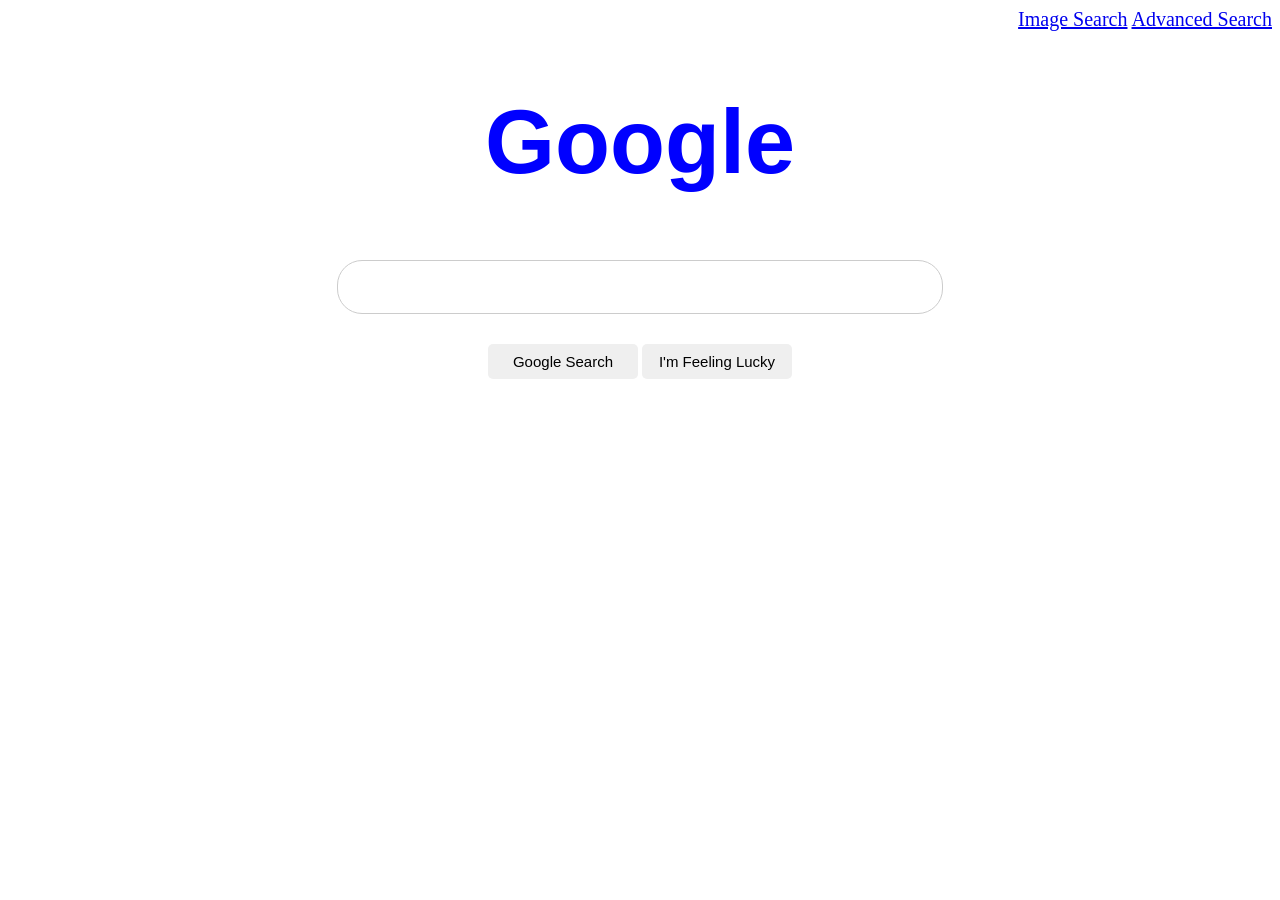
<file: index.html>
<!DOCTYPE html>
<html lang="en">
    <head>
        <title>Search</title>
    </head>
    
   <link rel="stylesheet" href="index.css">
    <body>
        <div id="hello">
             <a href="index1.html">Image Search</a>
             <a href="index2.html">Advanced Search</a>
             
            </div>
            <div id="container">
            <div><h1>Google</h1></div>
            <form action="https://www.google.com/search">
                <div class="border_radius"><input type="text" name="q"></div>
                <div id="foo">
                    <input type="submit" value="Google Search">
                    <input type="submit" name="btnI" value="I'm Feeling Lucky">
                </div>
            </form>
            </div>
    

    </body>
</html>
</file>
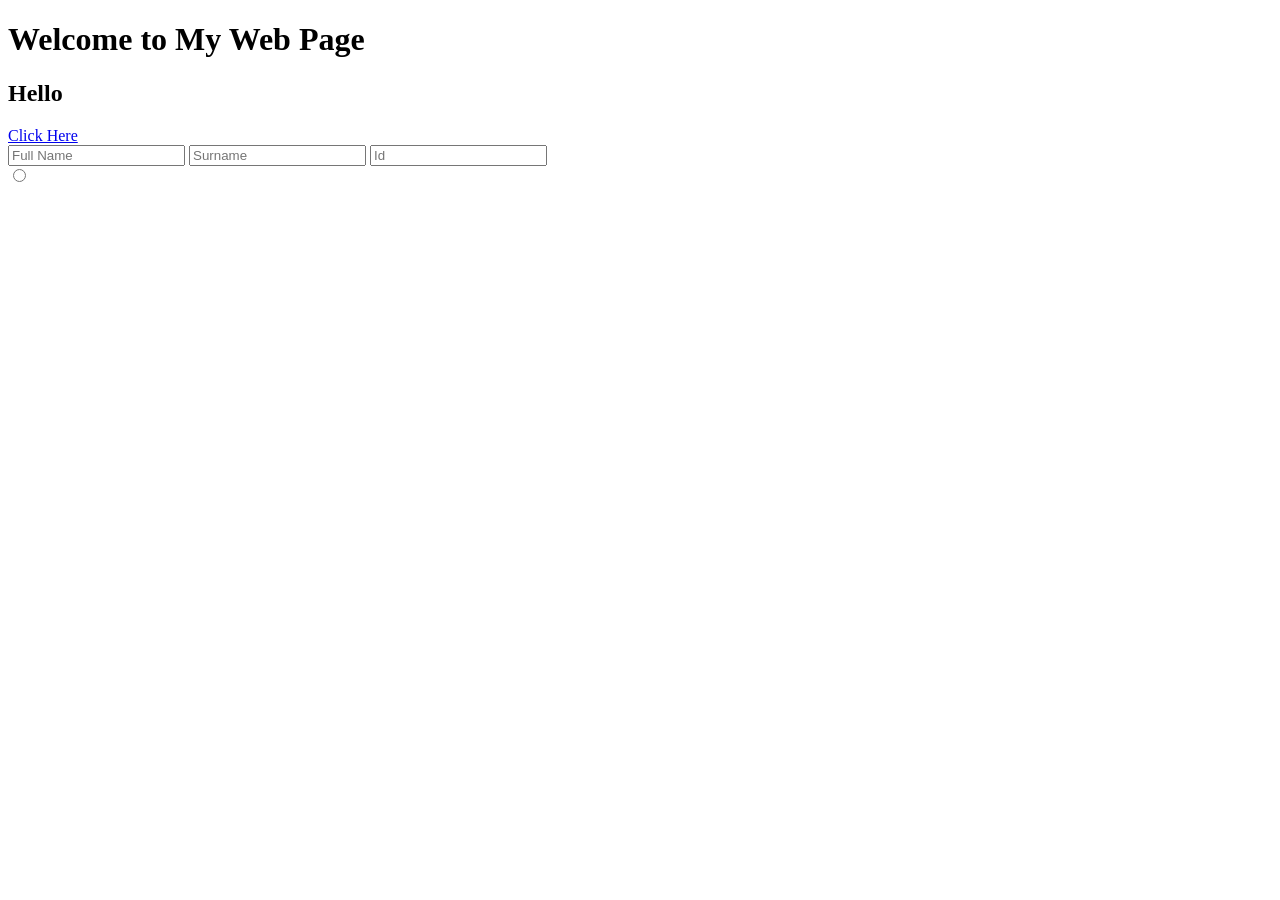
<file: hello.html>
<!DOCTYPE html>
<html lang="en">
    <head>
        <title> Link</title>
    </head>
    <body>
        <h1> Welcome to My Web Page</h1>
        <h2>Hello</h2>
        <a href="IMG_20260715112522.pdf"> Click Here</a>
        <form>
            <div>
                <input type="text" placeholder="Full Name">
                <input type="text" placeholder="Surname">
            <input type="Number" placeholder="Id">
            </div>
            <div>
                <input type="radio" name="Black"
            </div>
        </form>
    </body>

</html>
</file>
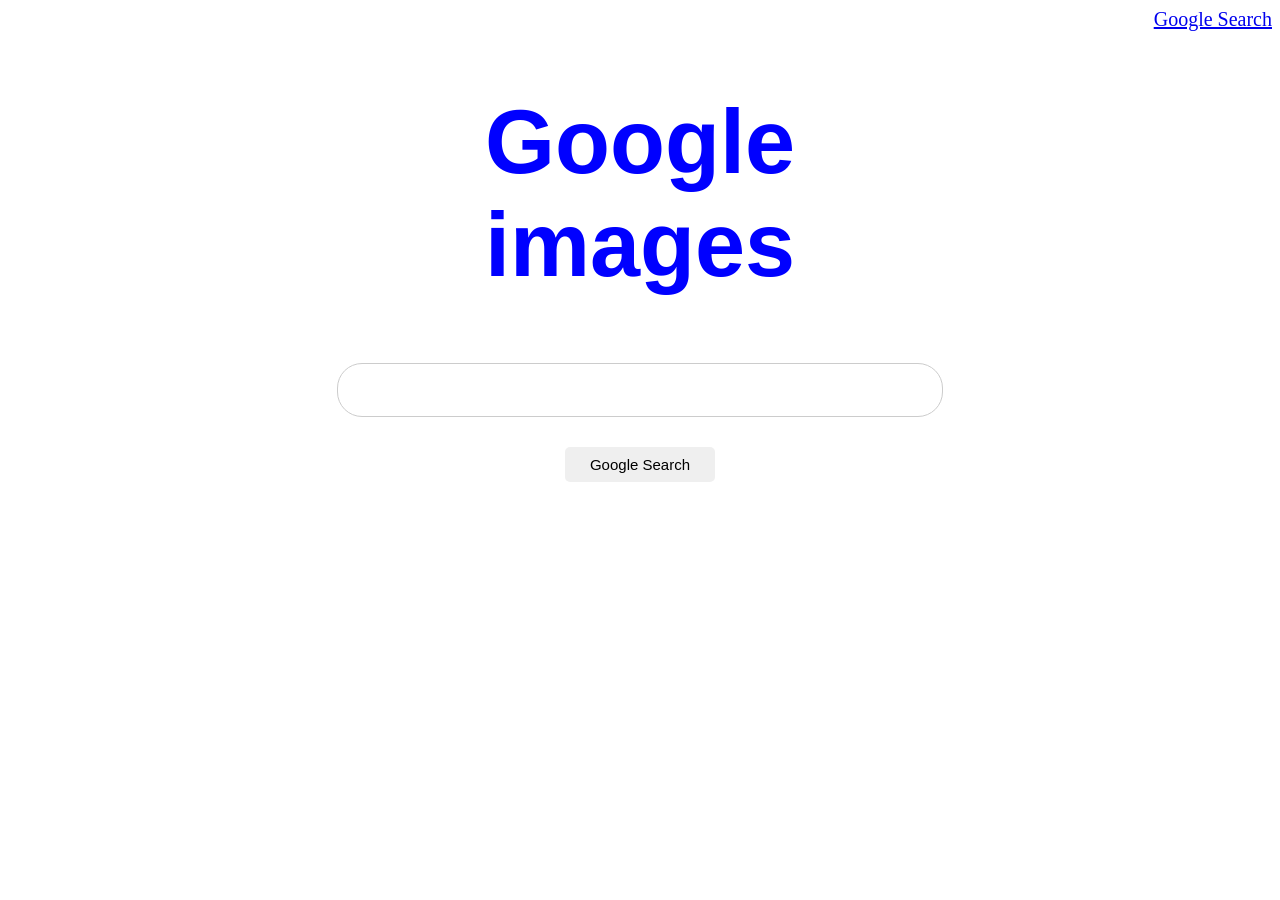
<file: index1.html>
<!DOCTYPE html>
<html lang="en">
    <head>
        <title>Image Search</title>
        <meta name="viewport" content="width=device-width, initial-scale=1.0">
        <link rel="stylesheet" href="index.css">
    </head>
    <body>
        <div id="hello"><a href="index.html">Google Search</a></div>
        <div id="container">
        <div id="grid">
           <div><h1>Google<br> images</h1></div>
        </div>
    
        <form action="https://google.com/images">
           <div class="border_radius"><input type="text" name="q"></div>
            <div id="foo"><input type="submit" value="Google Search"></div>
        </form>
        </div>
    </body>
</html>
</file>
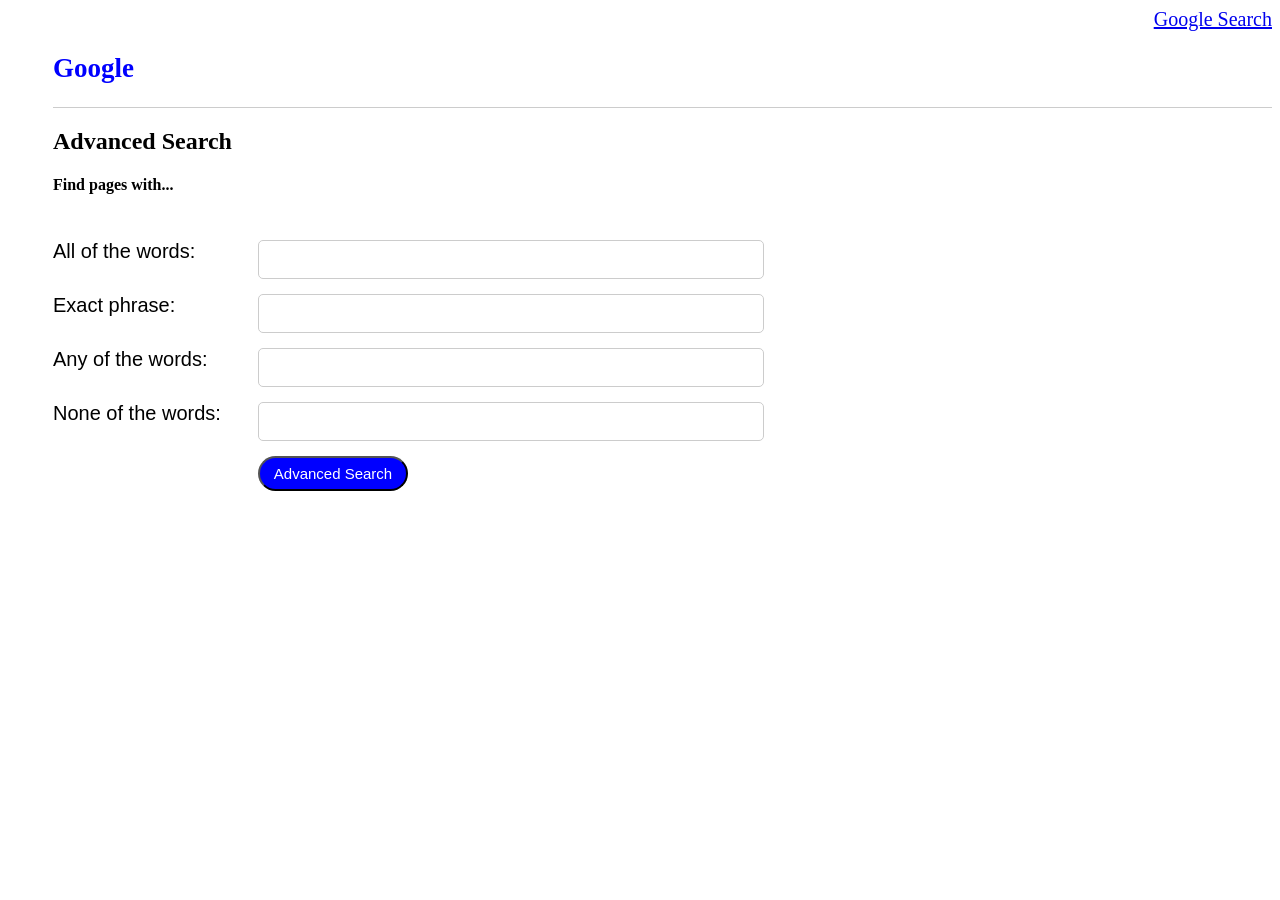
<file: index2.html>
<!DOCTYPE html>
<html lang="en">
    <head>
        <title>AdvancedSearch</title>
    </head>
    <meta name="viewport" content="width=device-width, initial-scale=1.0">
    <link rel="stylesheet" href="index1.css">
    <body>
        <div id="link"><a href="index.html"> Google Search</a></div>
        <div id="style"><h2>Google</h2></div>
        <div style="margin-left:45px;"><h2>Advanced Search</h2></div>
        <div style="margin-left:45px;"><h4>Find pages with...</h4></div>
    
        <div id="grid"><form action="https://www.google.com/search">
            <div class="size">All of the words:</div>
           <div> <input type="text" name="as_q" ></div>
           <div class="size">Exact phrase:</div>
            <div><input type="text" name="as_epq"></div>
            <div class="size">Any of the words:</div>
            <div><input type="text" name="as_oq"></div>
            <div class="size">None of the words:</div>
            <div><input type="text" name="as_eq"></div>
            <div></div>
            <div><input type="submit" value="Advanced Search"></div>        </form>    </div>    
    </body>
</html>
</file>
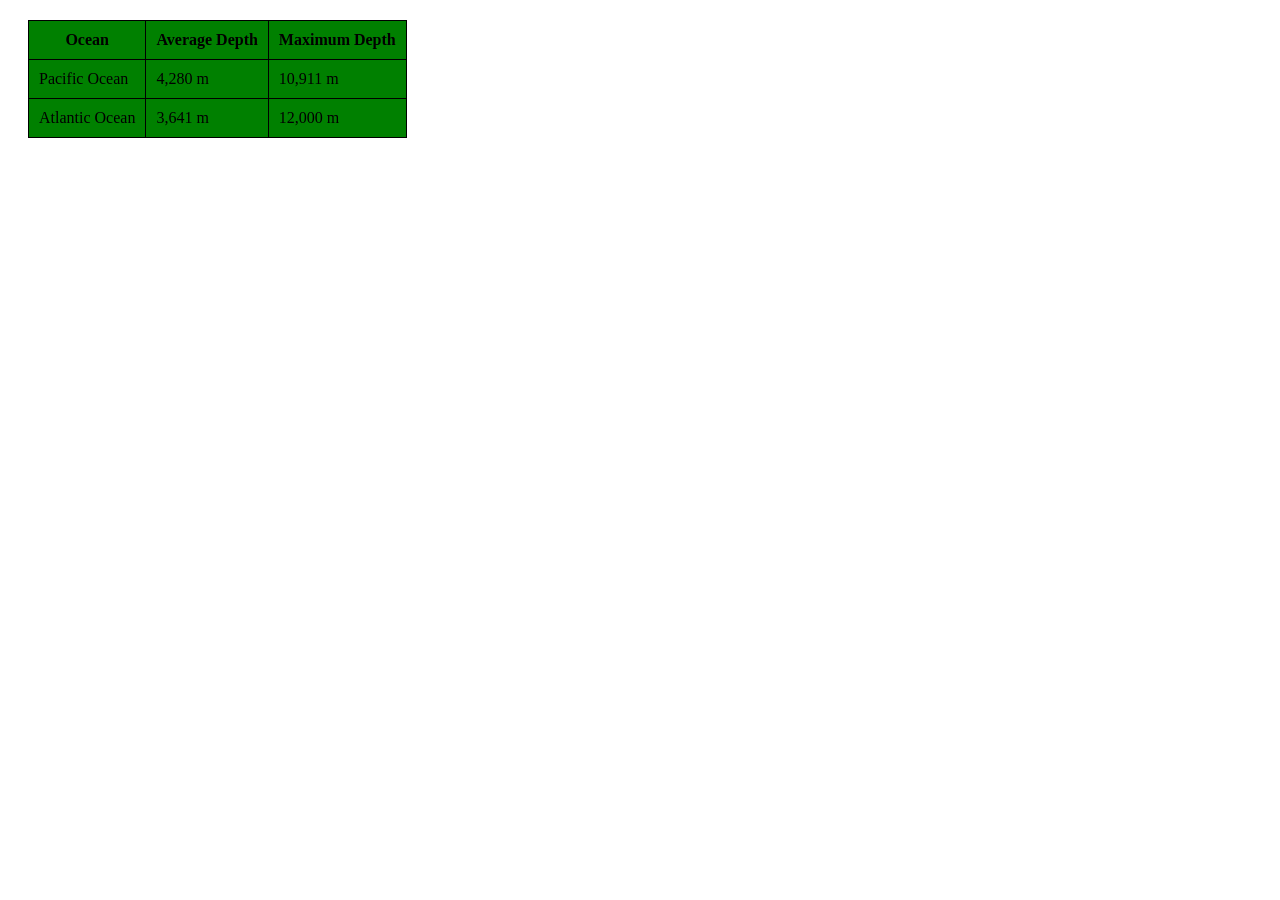
<file: Table.html>
<!DOCTYPE html>
<html lang="en">
    <head>
        <title> Table</title>
        <style>
            table{ border: 1px solid black; border-collapse: collapse;
            margin: 20px;}
            th,td{border: 1px solid black;
            padding: 10px;
        background-color: green;}
        </style>
    </head>
    <body>
        <table>
            <thead>
                <th>Ocean</th>
                <th>Average Depth</th>
                <th>Maximum Depth</th>

            </thead>
            <tbody>
                <tr>
                    <td>Pacific Ocean</td>
                    <td>4,280 m</td>
                    <td>10,911 m</td>
                </tr>
                <tr>
                    <td>Atlantic Ocean</td>
                    <td>3,641 m</td>
                    <td>12,000 m</td>
                </tr>

            </tbody>
        </table>
    </body>

</html>
</file>
<file: index.css>
form div{
        padding: 5px;
 }
        #hello{text-align:right}
        #foo{margin-top: 20px;}
        a{font-size: 20px;}
        input[type=text]{border-radius: 25px;width:600px;height:50px;font-size: 20px;border:1px solid #ccc;}
        input[type=submit]{border-radius: 5px;width:150px;height:35px;border:none;font-size: 15px;}
        input[type=submit]:hover{border:1px solid #ccc;}
        h1{font-size: 90px;color:blue;font-family:arial;}
        #container{width:100%;height:500px;text-align:center}
        @media screen {min-width: 600px} {
            input[type=text]{width:500px;height:30px;font-size: 15px;}

        }
        @media (max-width: 500px) { input[type=text]{width:300px;height:30px;font-size: 15px;}  
            
        }
</file>
<file: index1.css>
form div {
  text-align: left;
  padding: 5px;
}

#link {
  text-align: right;
  font-size: 20px;
}

#grid form {
  display: grid;
  grid-template-columns: 200px auto;
  grid-column-gap: 5px;
  grid-row-gap: 5px;
}

.size {
  font-size: 20px;
  font-family: arial;
}

input[type=text] {
  border-radius: 5px;
  width: 500px;
  height: 35px;
  font-size: 20px;
  border: solid 1px #ccc;
}

input[type=submit] {
  border-radius: 20px;
  width: 150px;
  height: 35px;
  color: white;
  background-color: blue;
  font-size: 15px;
}

#grid {
  margin: 20px;
  padding: 20px;
}

@media screen and (max-width: 600px) {
  #grid form {
    display: grid;
    grid-template-columns: 100px auto;
    grid-column-gap: 5px;
    grid-row-gap: 5px;
  }
  input[type=text] {
    width: 300px;
    height: 35px;
    font-size: 20px;
  }
}
@media screen and (max-width: 599px) {
  #grid form {
    display: grid;
    grid-template-columns: 100px auto;
    grid-column-gap: 5px;
    grid-row-gap: 5px;
  }
  input[type=text] {
    width: 300px;
    height: 35px;
    font-size: 20px;
  }
}
#style {
  color: blue;
  font-size: 18px;
  margin-left: 45px;
  border-bottom: 1px solid #ccc;
}

/*# sourceMappingURL=index1.css.map */
</file>
